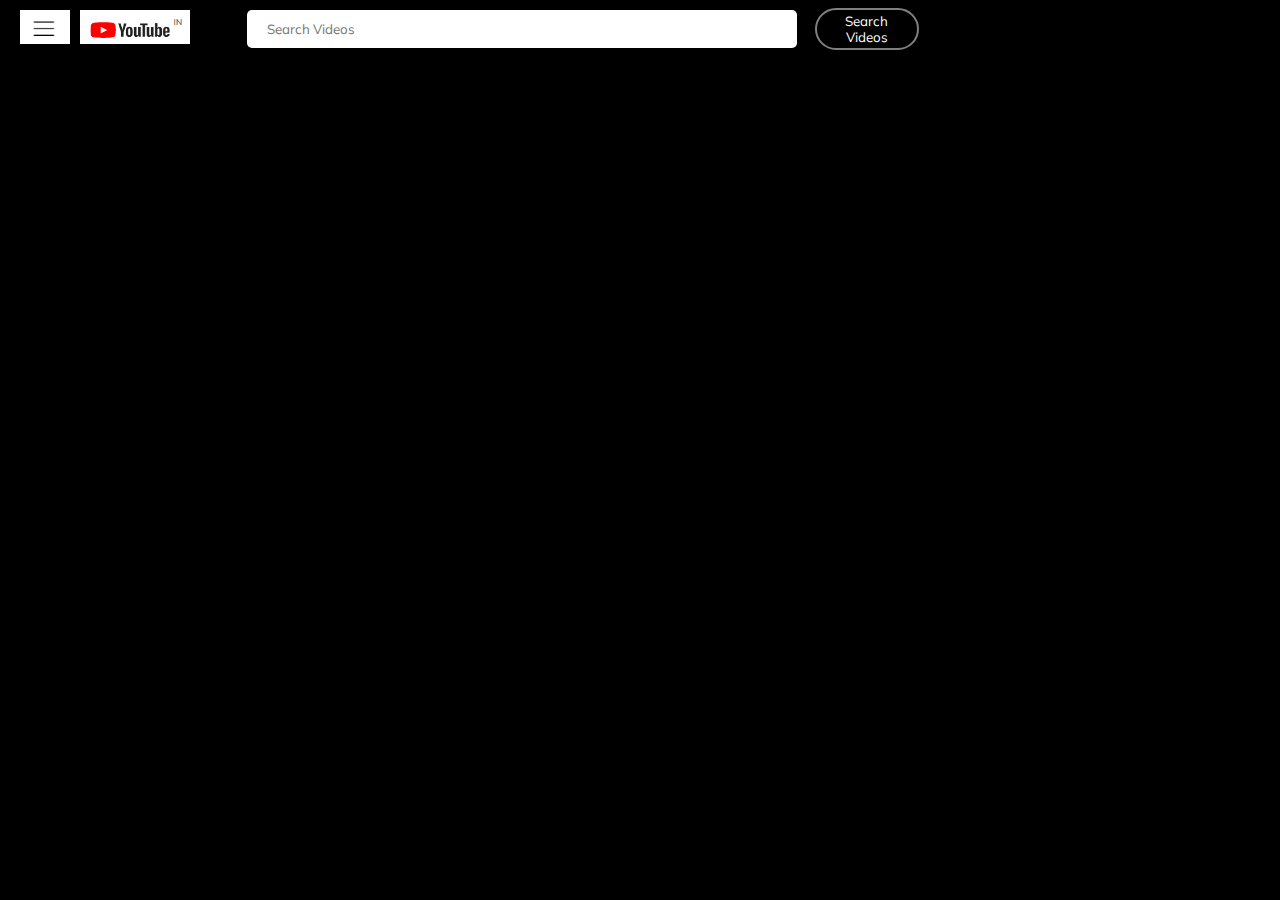
<file: index.html>
<html lang="en">
<head>
    <meta charset="UTF-8">
    <meta http-equiv="X-UA-Compatible" content="IE=edge">
    <meta name="viewport" content="width=device-width, initial-scale=1.0">
    <title>Youtube Clone</title>
    <link rel="preconnect" href="https://fonts.googleapis.com">
<link rel="preconnect" href="https://fonts.gstatic.com" crossorigin>
<link href="https://fonts.googleapis.com/css2?family=Inter:wght@400;500;600;700;800;900&family=Mulish:wght@400;500;600;700;800;900;1000&display=swap" rel="stylesheet">
<link rel="stylesheet" href="index.css">
    <style>
        *{

            font-family: 'Inter', sans-serif;
            font-family: 'Mulish', sans-serif;
        }
        
    </style>
</head>
<body>
    <nav>
        <div class="nav-left" >
           <div class="nav-logo">
            <img src="./menu.png" alt="menubar" width="50px " height="34px">
            <img src="./yt.png" class="logo" alt="youtube">
           </div>
            <div class="search-container">
                <div class="search">
                    <input type="text" id="search-input" placeholder="Search Videos">
                <button onclick="searchVideos()">Search Videos</button>
                </div>
            </div>
        </div>
        <div class="nav-middle">
            
        </div>
        <div class="nav-right"></div>
    </nav>
    
   


    <section id="container1">

    </section>




    <script src="index.js"></script>
</body>
</html>
</file>
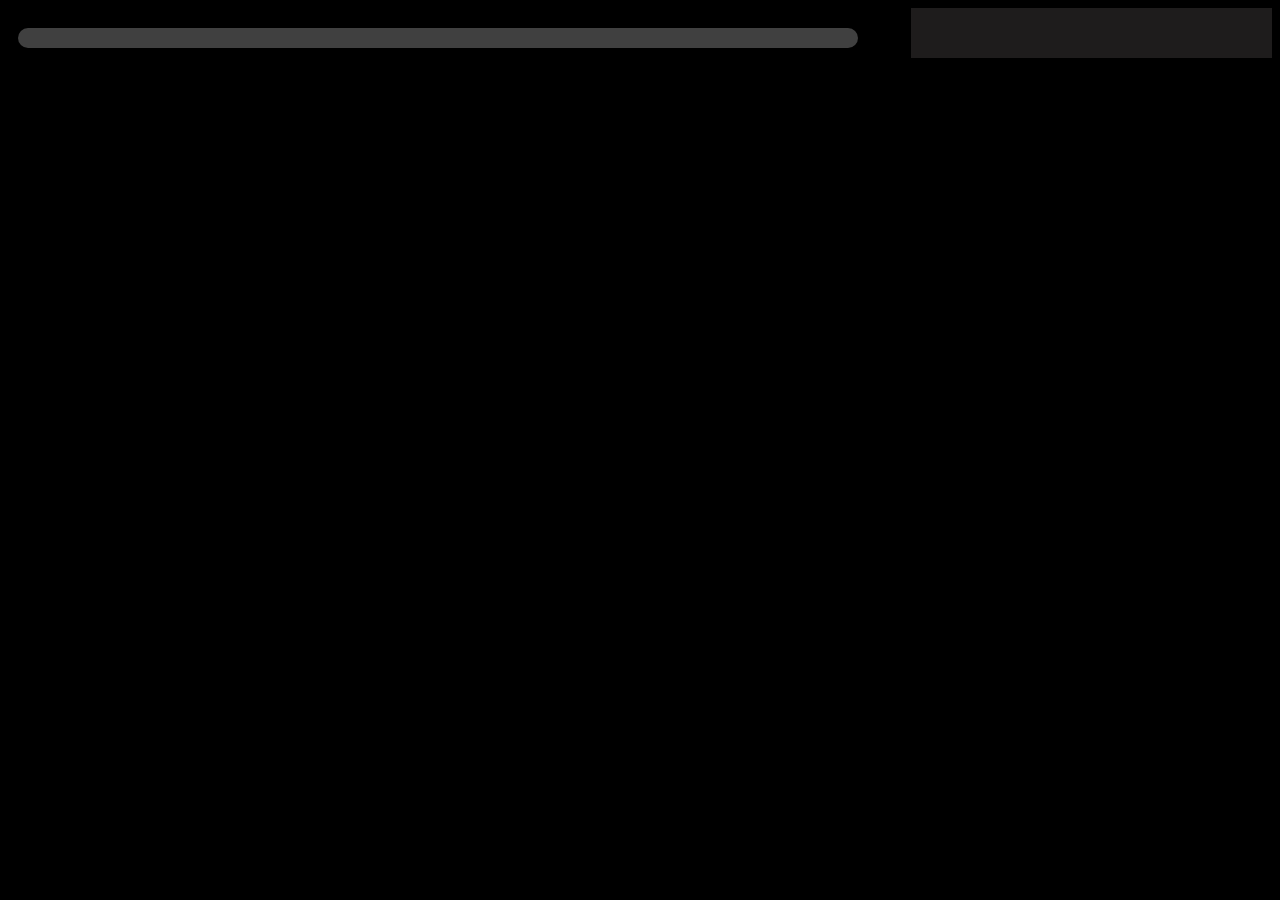
<file: video.html>
<!DOCTYPE html>
<html lang="en">
  <head>
    <meta charset="UTF-8" />
    <meta http-equiv="X-UA-Compatible" content="IE=edge" />
    <meta name="viewport" content="width=device-width, initial-scale=1.0" />
    <meta http-equiv="Permissions-Policy" content="interest-cohort=()" />
    <title>Video Player</title>
    <link rel="stylesheet" href="video.css" />
    <link rel="preconnect" href="https://fonts.googleapis.com" />
    <link rel="preconnect" href="https://fonts.gstatic.com" crossorigin />
    <link
      href="https://fonts.googleapis.com/css2?family=Roboto:ital,wght@0,100;0,300;0,400;0,500;0,700;0,900;1,100;1,300;1,400;1,700;1,900&display=swap"
      rel="stylesheet"
    />
    <link
      href="https://fonts.googleapis.com/css2?family=Material+Symbols+Outlined"
      rel="stylesheet"
    />
    <link
      href="https://fonts.googleapis.com/icon?family=Material+Icons"
      rel="stylesheet"
    />
    <style>
      * {
        font-family: "Roboto", sans-serif;
      }
      .video-details{
        color:white;
      }
      .root-container{
        display: grid;
        grid-template-columns: 5fr 2fr;
      }
      #comments-container{
        background-color: #3e3a3a7a;
        max-height: 100vh;
        overflow-y: scroll;
      }
    </style>
  </head>
  <body>
    <!-- <div id="loadVideo"></div> -->
    <section class="root-container">
        <div>
            <div id="loadVideo"></div>
            <section>
                <p id="title"></p>
                <div class="video-details"></div>
            </section>
        </div>
        <div id="comments-container">
            <div class="comment">                
            </div>
        </div>
    </section>

    <script src="https://www.youtube.com/iframe_api"></script>
    <script src="video.js"></script>
  </body>
</html>
</file>
<file: index.css>
*{
    margin:0px;
}
body{
    background-color: black;
}
.nav-left{
    margin: 10px 20px;
    display: flex;
    gap: 20px;
}
.nav-logo{
    display: flex;
    gap: 10px;
}
.logo{
    width:110px;
    height: 34px;
}
.search-container{
    width: 60%;
    display: flex;
    justify-content: center;
    gap: 20px;
    /* margin: 20px auto; */
    /* height: 40px; */
}
.search{
    width: 90%;
    display: flex;
    justify-content: center;
    gap: 20px;
    /* margin: 20px auto; */
    /* height: 40px; */
}
.search > input{
    width:inherit;
    flex-grow: 1;
    border: none;
    padding: 0px 20px;
    border-radius: 5px;
}
.search > input:focus{
    outline: none;
    /* border-radius: 19px; */
}
.search > button{
    border: none;
    border-radius: 5px;
    cursor: pointer;
    background-color: black;
    color: white;
    outline: 2px solid gray;
    height: 38px;
    border-radius: 19px;
    padding: 0px 10px;
}
#container1{
    display: grid;
    grid-template-columns: repeat(4,1fr);
    gap: 20px;
    padding: 40px 20px;
}
#container1 > div{
    height: 200px;
   
    border-radius: 5px;
    display: flex;
    flex-flow: column;
    position: relative;
}
#container1 > div > b{
    position: absolute;
    bottom: 46px;
    right: 5px;
    background-color: black;
    padding: 4px;
    border-radius: 2px;
    font-weight: 600;
    color: white;
    font-size: 8px;
    top: calc(70% -70px);
}
#container1 > div > img{
    width: 311px;
    height: 79%;
    cursor: pointer;
    transition: 0.4s;
}
#container1 > div > img:hover{
    transform: scaleX(1.08);
}
.title{
    font-size: 11px;
    font-weight: 700;
    color: white;
}
.channel-name , .view-count{
    color: rgb(187,187,187);
    font-size:9px;
}
</file>
<file: video.css>
body{
    background-color: black;
}
*{
    /* margin: 0px; */
}
.video-details{
    /* border: 2px solid red; */
    margin: 10px;
    border-radius: 10px;
    background-color: rgb(64, 64, 64);
    display: flex;
    padding: 10px 20px;
    justify-content: space-between;
    color: white;
    align-items: center;
    width: 800px;
}
.stats{
    /* border: 2px solid blue; */
    display: flex;
    align-items: center;
    gap: 50px;
}
.like-container{
    /* border: 1px solid white; */
    display: flex;
    flex-direction: row;
    gap: 20px;
    cursor: pointer;
    }
.like{
    display: flex;
    gap: 5px;
    align-items: center;
}
.comments-container{
    display: flex;
    align-items: center;
    gap: 5px
}
.owner-details{
    display: flex;
    flex-direction: column;
    color: gray;
}
.profile{
    display: flex;
    gap: 20px;
}
.profile > img {
    width: 50px;
    height: 50px;
    border-radius: 50%;
}
#title{
    margin: 20px;;
}

.comment {
    display: flex;
    gap: 20px;
    color: white ;
    padding: 20px;
}
.comment > img, .comment-reply > img {
    width: 40px;
    height: 40px; 
    border-radius: 50%;
}
.comment-right-half{
    display: flex;
    flex-direction: column;
    gap: 5px;
}
.comment span {
    font-size: 14px !important;
    color: gray
}
.comment p {
    color: gray ;
    width: 100%;
}
.options {
    display: flex; gap: 20px;
    cursor: pointer;
}
.reply{
    background-color: transparent;
    color: gray ;
    border: none ;
    cursor: pointer;
}
.reply:hover {
    color: rgb(233, 223, 223) ;
}
.comment-reply{
    padding-left: 10px;
}
</file>
